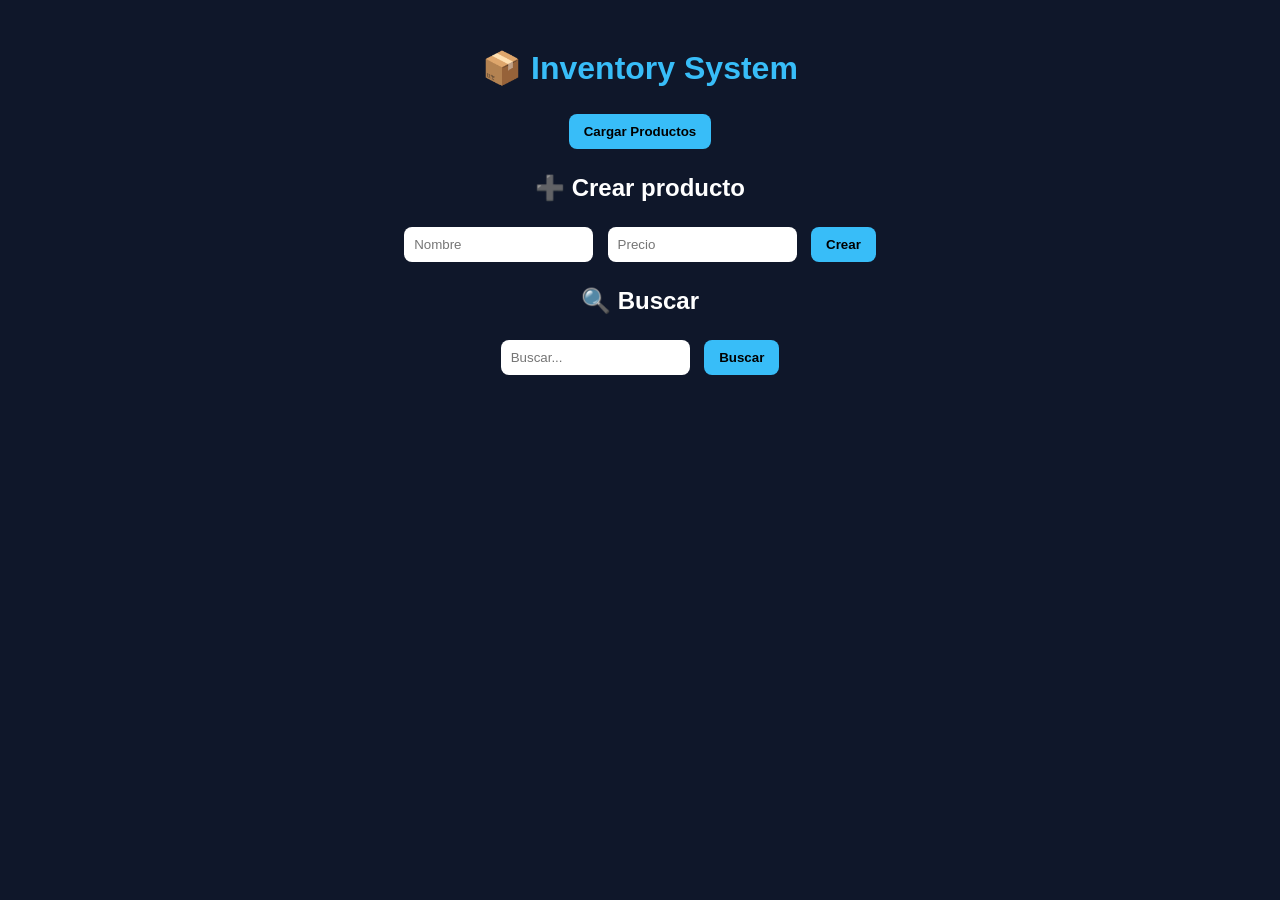
<file: frontend/index.html>
<!DOCTYPE html>
<html lang="es">

<head>
    <meta charset="UTF-8">
    <title>Inventory System</title>

    <style>
        body {
            font-family: Arial, sans-serif;
            background: #0f172a;
            color: white;
            text-align: center;
            padding: 20px;
        }

        h1 {
            color: #38bdf8;
        }

        .container {
            max-width: 600px;
            margin: auto;
        }

        input {
            padding: 10px;
            margin: 5px;
            border-radius: 8px;
            border: none;
        }

        button {
            padding: 10px 15px;
            border: none;
            border-radius: 8px;
            background: #38bdf8;
            color: black;
            cursor: pointer;
            margin: 5px;
            font-weight: bold;
        }

        button:hover {
            background: #0ea5e9;
        }

        ul {
            list-style: none;
            padding: 0;
        }

        li {
            background: #1e293b;
            margin: 10px 0;
            padding: 15px;
            border-radius: 10px;
            display: flex;
            justify-content: space-between;
            align-items: center;
        }

        .delete-btn {
            background: #ef4444;
            color: white;
        }

        .delete-btn:hover {
            background: #dc2626;
        }
    </style>
</head>

<body>

    <div class="container">
        <h1>📦 Inventory System</h1>

        <button onclick="loadProducts()">Cargar Productos</button>

        <h2>➕ Crear producto</h2>
        <input type="text" id="name" placeholder="Nombre">
        <input type="number" id="price" placeholder="Precio">
        <button onclick="createProduct()">Crear</button>

        <h2>🔍 Buscar</h2>
        <input type="text" id="searchInput" placeholder="Buscar...">
        <button onclick="searchProducts()">Buscar</button>

        <ul id="productList"></ul>
    </div>

    <script>
        const API_URL = "http://localhost:8080/api/products";

        function loadProducts() {
            fetch(API_URL)
                .then(res => res.json())
                .then(showProducts);
        }

        function showProducts(products) {
            const list = document.getElementById("productList");
            list.innerHTML = "";

            products.forEach(p => {
                const li = document.createElement("li");

                li.innerHTML = `
                ${p.name} - $${p.price}
                <button class="delete-btn" onclick="deleteProduct(${p.id})">Eliminar</button>
            `;

                list.appendChild(li);
            });
        }

        function searchProducts() {
            const name = document.getElementById("searchInput").value;

            fetch(API_URL + "/search?name=" + name)
                .then(res => res.json())
                .then(showProducts);
        }

        function createProduct() {
            const name = document.getElementById("name").value;
            const price = document.getElementById("price").value;

            fetch(API_URL, {
                method: "POST",
                headers: {
                    "Content-Type": "application/json"
                },
                body: JSON.stringify({ name, price })
            })
                .then(() => {
                    loadProducts();
                });
        }

        function deleteProduct(id) {
            fetch(API_URL + "/" + id, {
                method: "DELETE"
            })
                .then(() => {
                    loadProducts();
                });
        }
    </script>

</body>

</html>
</file>
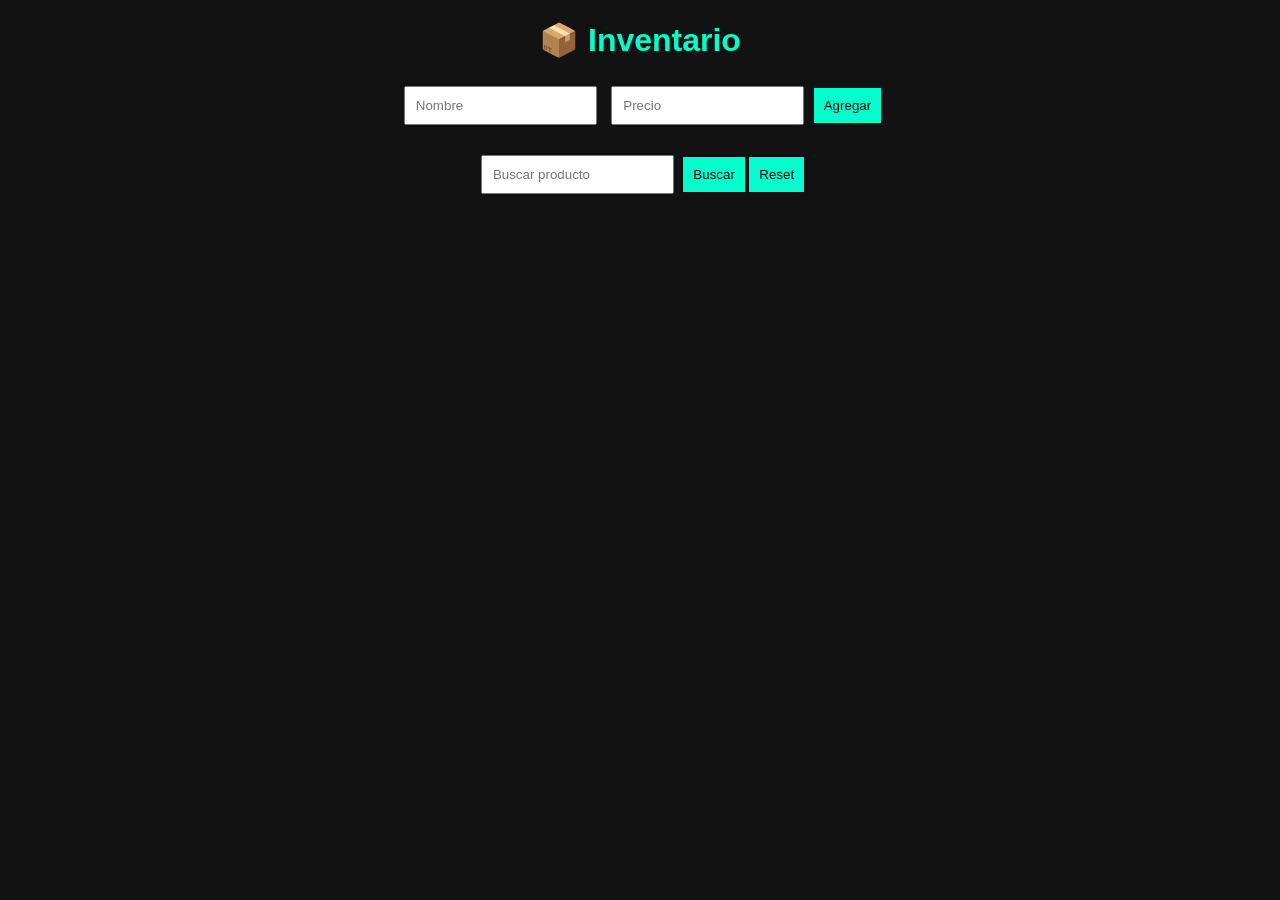
<file: inventory-frontend/index.html>
<!DOCTYPE html>
<html lang="es">

<head>
    <meta charset="UTF-8">
    <title>Inventory App</title>
    <link rel="stylesheet" href="styles.css">
</head>

<body>

    <h1>📦 Inventario</h1>

    <!-- FORMULARIO -->
    <div class="form">
        <input type="text" id="name" placeholder="Nombre">
        <input type="number" id="price" placeholder="Precio">
        <button onclick="createProduct()">Agregar</button>
    </div>

    <!-- BUSCAR -->
    <div class="search">
        <input type="text" id="search" placeholder="Buscar producto">
        <button onclick="searchProducts()">Buscar</button>
        <button onclick="loadProducts()">Reset</button>
    </div>

    <!-- LISTA -->
    <ul id="productList"></ul>

    <script src="app.js"></script>
</body>

</html>
</file>
<file: inventory-frontend/styles.css>
body {
    font-family: Arial;
    background: #121212;
    color: white;
    text-align: center;
}

h1 {
    color: #00ffcc;
}

.form,
.search {
    margin: 20px;
}

input {
    padding: 10px;
    margin: 5px;
}

button {
    padding: 10px;
    background: #00ffcc;
    border: none;
    cursor: pointer;
}

ul {
    list-style: none;
}

li {
    background: #1e1e1e;
    margin: 10px;
    padding: 10px;
}
</file>
